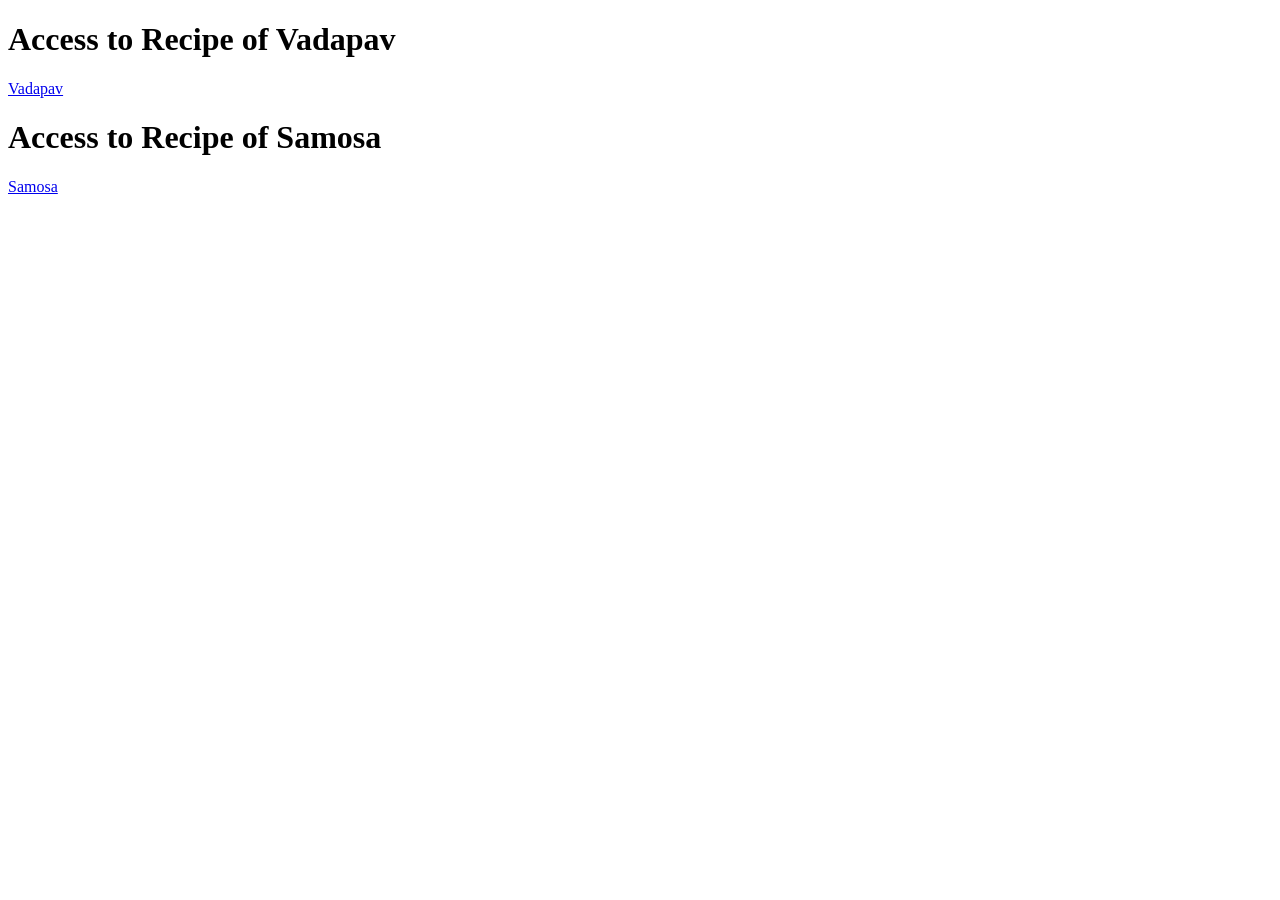
<file: index.html>
<!DOCTYPE html>
<html>
    <head>
        <title>Odin Recipe</title>
    </head>
    <body>
        <h1>Access to Recipe of Vadapav</h1>
        <a href="recipe/vadapav.html">Vadapav</a>
        <h1>Access to Recipe of Samosa</h1>
        <a href="recipe/samosa.html">Samosa</a>
    </body>
</html>
</file>
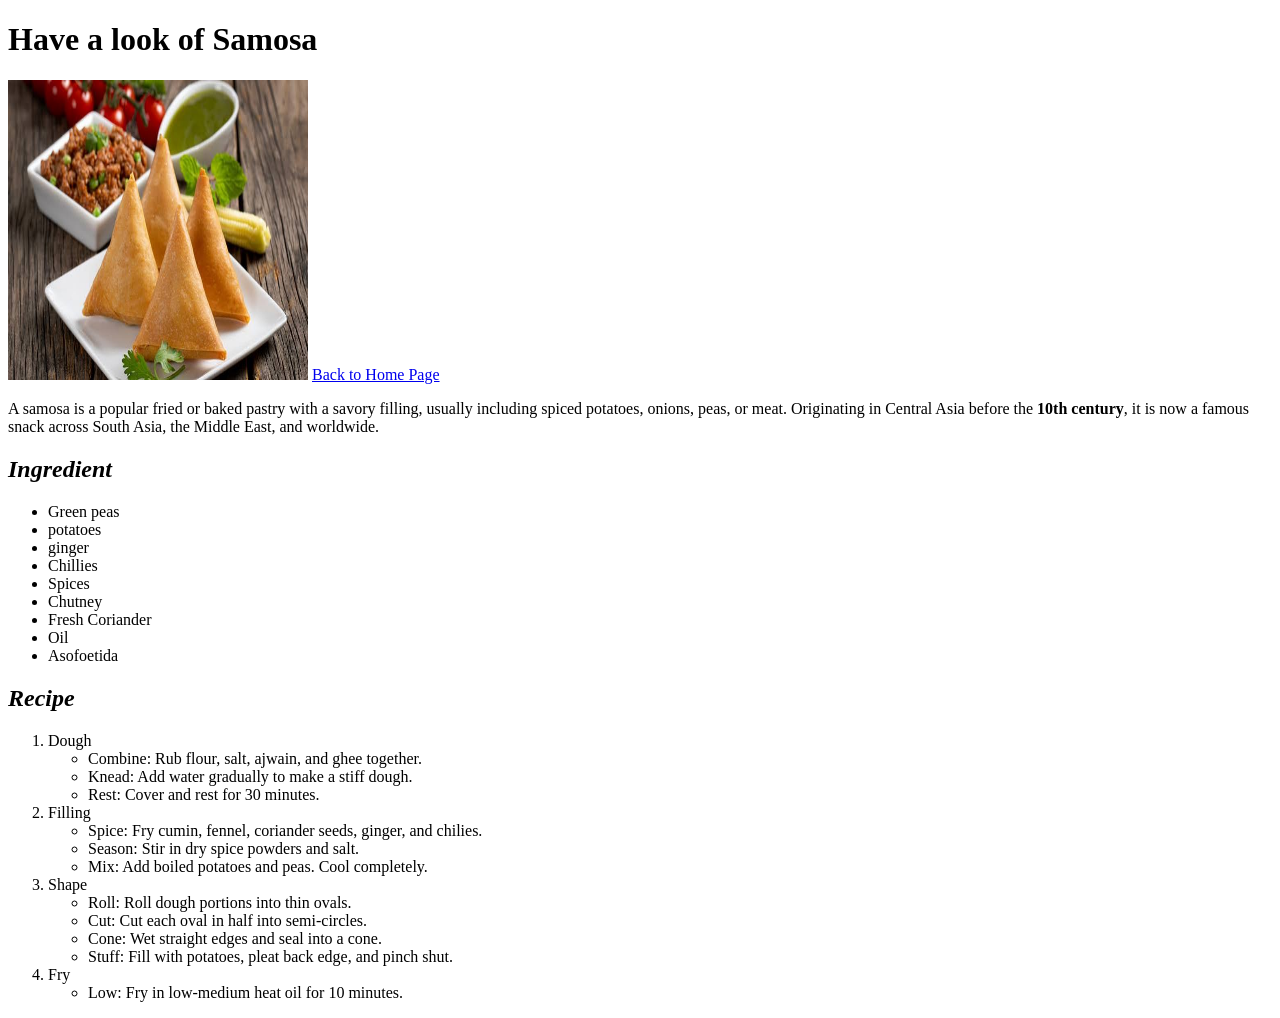
<file: recipe/m.html>
<!DOCTYPE html>
<html>
    <head>
        <title>Samosa</title>
    </head>
    <body>
        <h1>Have a look of Samosa</h1>
        <img src="../samosa.jfif" alt="Samosa" height="300" width="300">
        <a href="../index.html">Back to Home Page</a>
         <p>A samosa is a popular fried or baked pastry with a savory filling, usually including spiced potatoes, onions, peas, or meat. Originating in Central Asia before the <strong>10th century</strong>, it is now a famous snack across South Asia, the Middle East, and worldwide.</p>
        <h2><em>Ingredient</em></h2> 
        <ul>
            <li>Green peas</li>
            <li>potatoes</li>
            <li>ginger</li>
            <li>Chillies</li>
            <li>Spices</li>
            <li>Chutney</li>
            <li>Fresh Coriander</li>
            <li>Oil</li>
            <li>Asofoetida</li>
        </ul>
        <h2><em>Recipe</em></h2>
        <ol>
             <li>Dough</li>
                 <ul>
                    <li>Combine: Rub flour, salt, ajwain, and ghee together.</li>
                    <li>Knead: Add water gradually to make a stiff dough.</li>
                    <li>Rest: Cover and rest for 30 minutes.</li>
                </ul>
            <li>Filling</li>
                <ul>
                    <li>Spice: Fry cumin, fennel, coriander seeds, ginger, and chilies.</li>
                    <li>Season: Stir in dry spice powders and salt.</li>
                    <li>Mix: Add boiled potatoes and peas. Cool completely.</li>
                </ul>
            <li>Shape</li>
                <ul>
                    <li>Roll: Roll dough portions into thin ovals.</li>
                    <li>Cut: Cut each oval in half into semi-circles.</li>
                    <li>Cone: Wet straight edges and seal into a cone.</li>
                    <li>Stuff: Fill with potatoes, pleat back edge, and pinch shut.</li>
                </ul>
            <li>Fry</li>
                 <ul>
                    <li>Low: Fry in low-medium heat oil for 10 minutes.</li>
                 </ul>
        </ol>
    </body>
</html>
</file>
